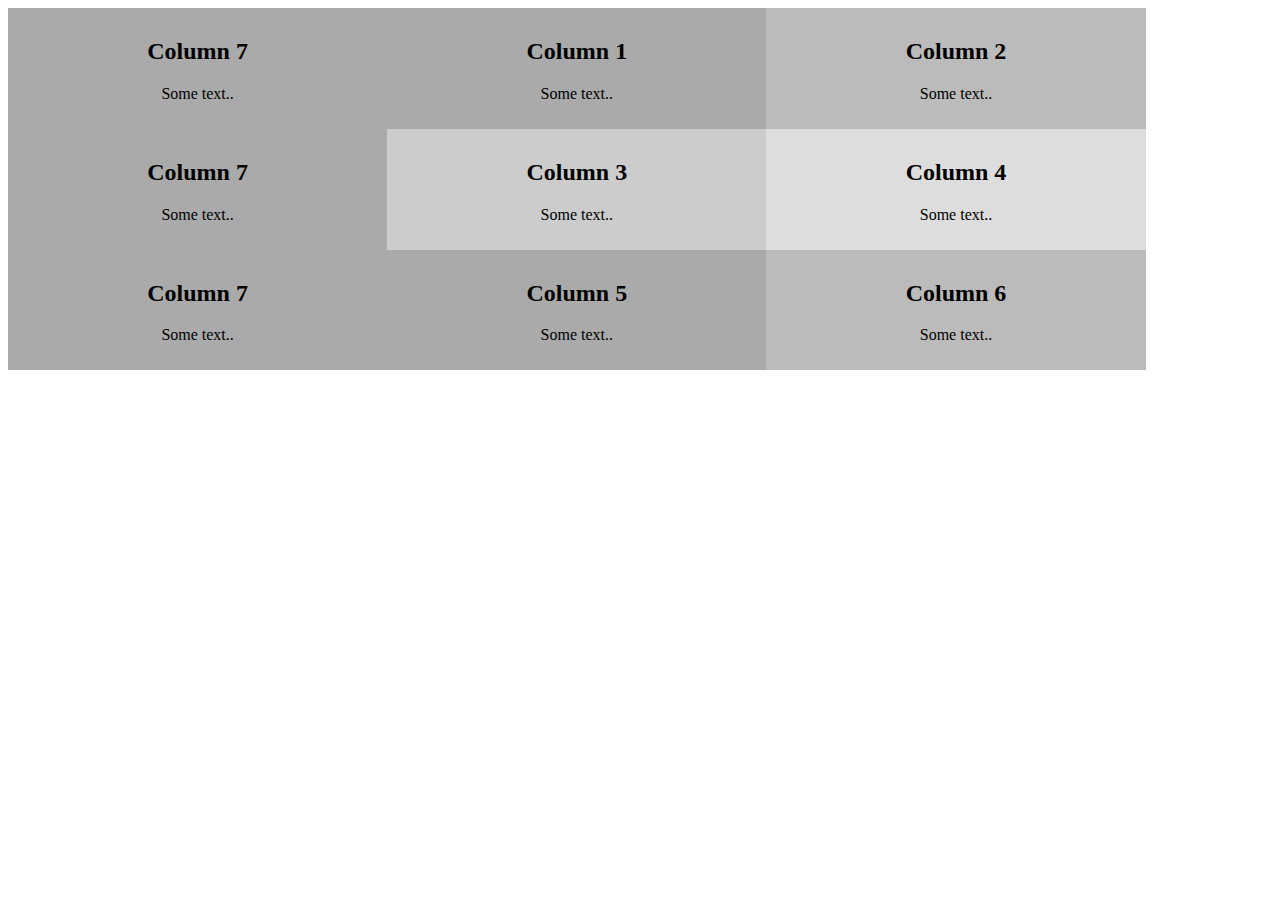
<file: test2.html>
<!DOCTYPE html>
<html>
<head>
<meta name="viewport" content="width=device-width, initial-scale=1">
<style>
* {
    box-sizing: border-box;
    
}

/* Create two equal columns that floats next to each other */

    .column {
    float: left;
    width: 30%;
    padding: 10px;
}

    </style>
    </head>
    <body>
    <center>
<div class="row">
  <div class="column" style="background-color:#aaa;">
    <h2>Column 7</h2>
    <p>Some text..</p>
  </div>
  <div>
<div class="row">
  <div class="column" style="background-color:#aaa;">
    <h2>Column 1</h2>
    <p>Some text..</p>
  </div>
    </div>
  <div class="row">
  <div class="column" style="background-color:#bbb;">
    <h2>Column 2</h2>
    <p>Some text..</p>
</div>
    </div>
<div class="row">
  <div class="column" style="background-color:#aaa;">
    <h2>Column 7</h2>
    <p>Some text..</p>
  </div>
    </div>
<div class="row">
  <div class="column" style="background-color:#ccc;">
    <h2>Column 3</h2>
    <p>Some text..</p>
  </div>
    </div>
  <div class="column" style="background-color:#ddd;">
    <h2>Column 4</h2>
    <p>Some text..</p>
</div>
    </div>
<div class="row">
  <div class="column" style="background-color:#aaa;">
    <h2>Column 7</h2>
    <p>Some text..</p>
  </div>
    </div>
<div class="row">
  <div class="column" style="background-color:#aaa;">
    <h2>Column 5</h2>
    <p>Some text..</p>
  </div>
    </div>
  <div class="column" style="background-color:#bbb;">
    <h2>Column 6</h2>
    <p>Some text..</p>
  </div>
    </div>
    </center>
</body>


</html>
</file>
